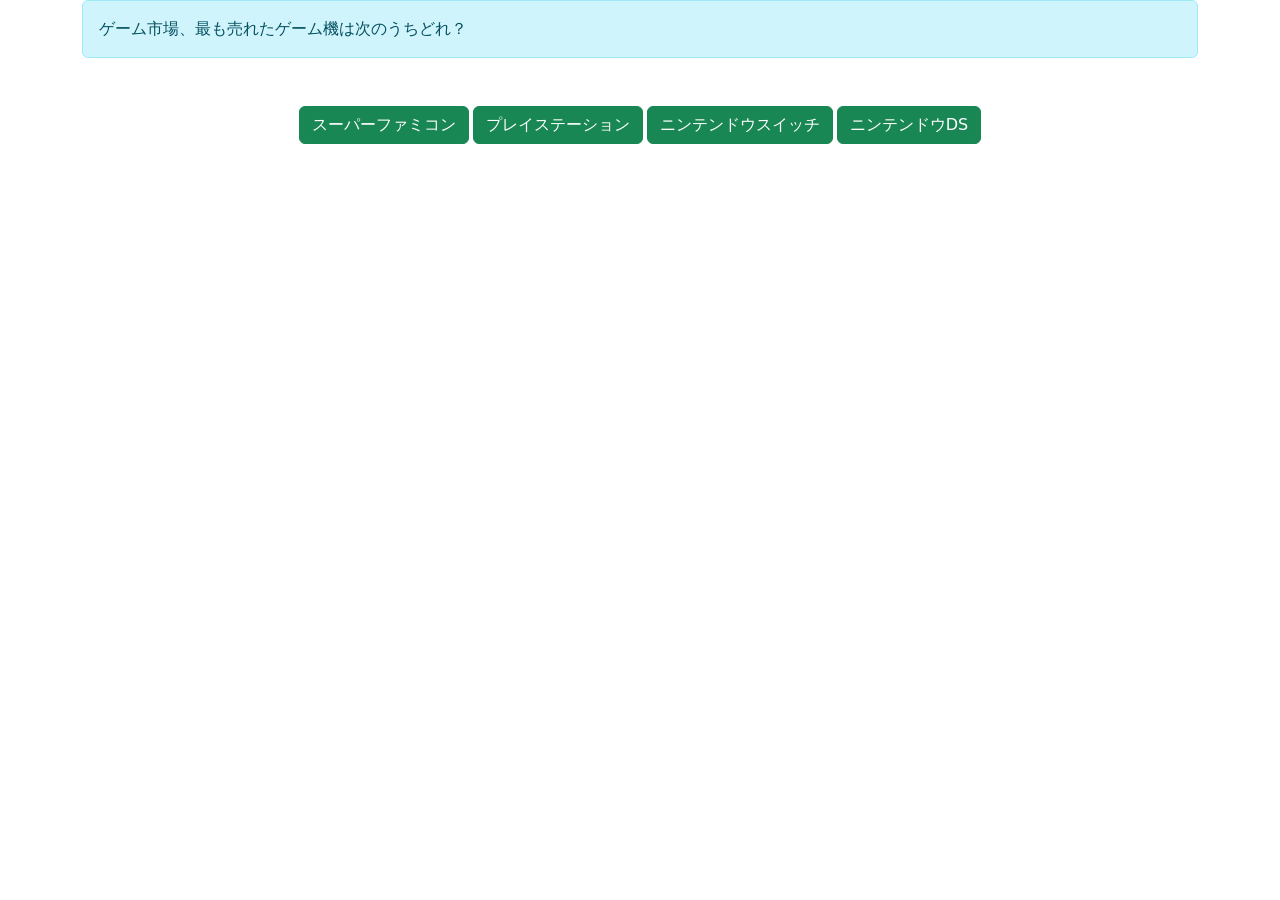
<file: quiz/index.html>
<!doctype html>
<html class="no-js" lang="">

<head>
  <meta charset="utf-8">
  <title>quiz</title>
  <meta name="description" content="">
  <meta name="viewport" content="width=device-width, initial-scale=1">

  <meta property="og:title" content="">
  <meta property="og:type" content="">
  <meta property="og:url" content="">
  <meta property="og:image" content="">

  <link rel="manifest" href="site.webmanifest">
  <link rel="apple-touch-icon" href="icon.png">
  <!-- Place favicon.ico in the root directory -->

  <!-- CSS only -->
<link href="https://cdn.jsdelivr.net/npm/bootstrap@5.0.0-beta2/dist/css/bootstrap.min.css" rel="stylesheet" integrity="sha384-BmbxuPwQa2lc/FVzBcNJ7UAyJxM6wuqIj61tLrc4wSX0szH/Ev+nYRRuWlolflfl" crossorigin="anonymous">

  <meta name="theme-color" content="#fafafa">
</head>

<body>

    <div class="container">
        <!-- Content here -->

        <div id="js-question" class="ml-5 alert alert-info" role="alert">
            A simple info alert—check it out!
        </div>

        <div class="mt-5 d-flex justify-content-center">
            <button type="button" class="btn btn-success">Success</button>
            <button type="button" class="ms-1 btn btn-success">Success</button>
            <button type="button" class="ms-1 btn btn-success">Success</button>
            <button type="button" class="ms-1 btn btn-success">Success</button>
        </div>


    </div>

    <script src="app.js"></script>
</body>

</html>
</file>
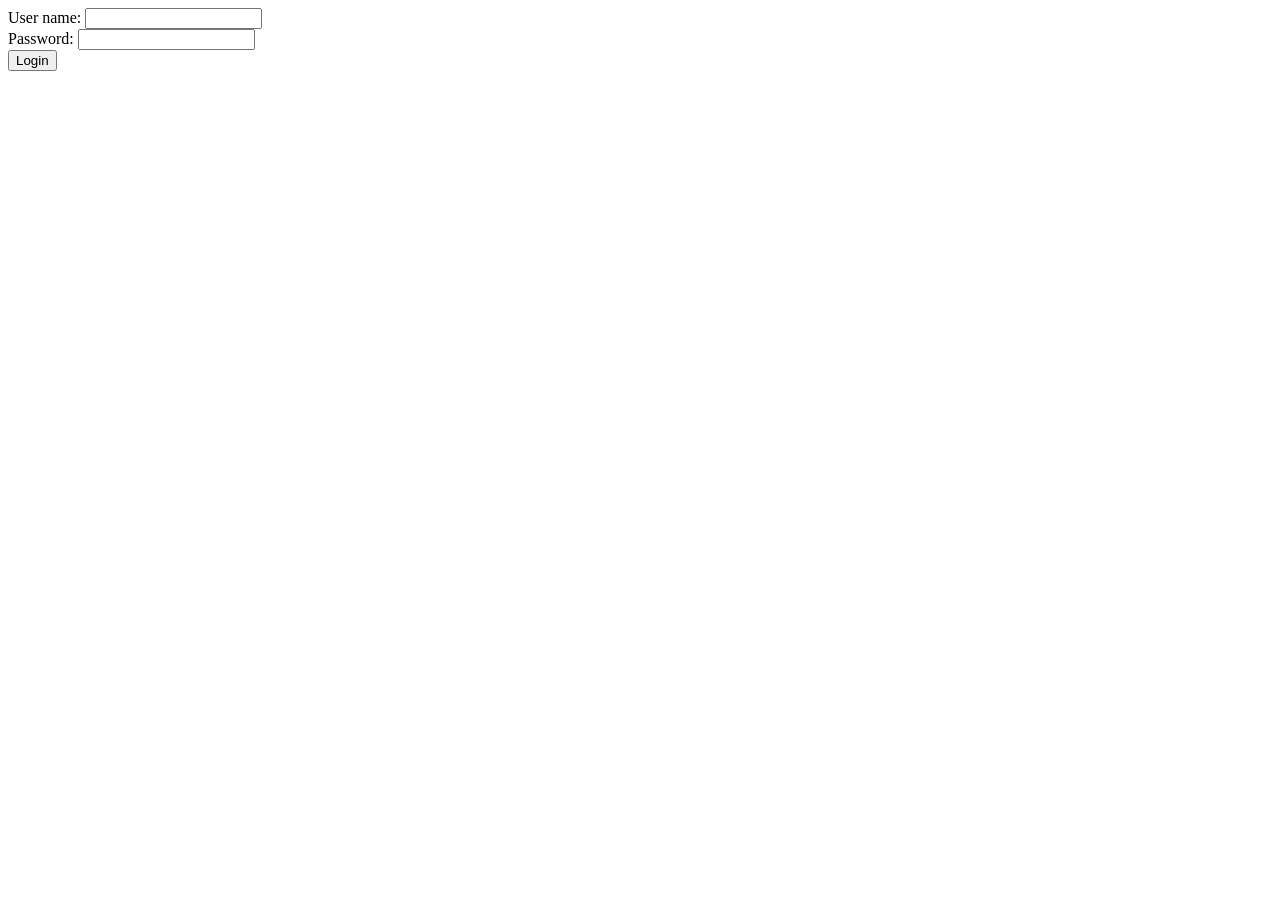
<file: easylogin/src/main/resources/templates/index.html>
<!DOCTYPE html>
<html xmlns:th="http://www.thymeleaf.org">
<head>
<meta charset="UTF-8"/>
<title>Insert title here</title>
</head>
<body>

<form name="loginForm" action="/login">
	<div>
		<span>User name:</span>
		<input type="text" name="userName"/>
	</div>
	<div>
		<span>Password:</span>
		<input type="password" name="password"/>
	</div>
	<button type="submit">Login</button>
</form>

</body>
</html>
</file>
